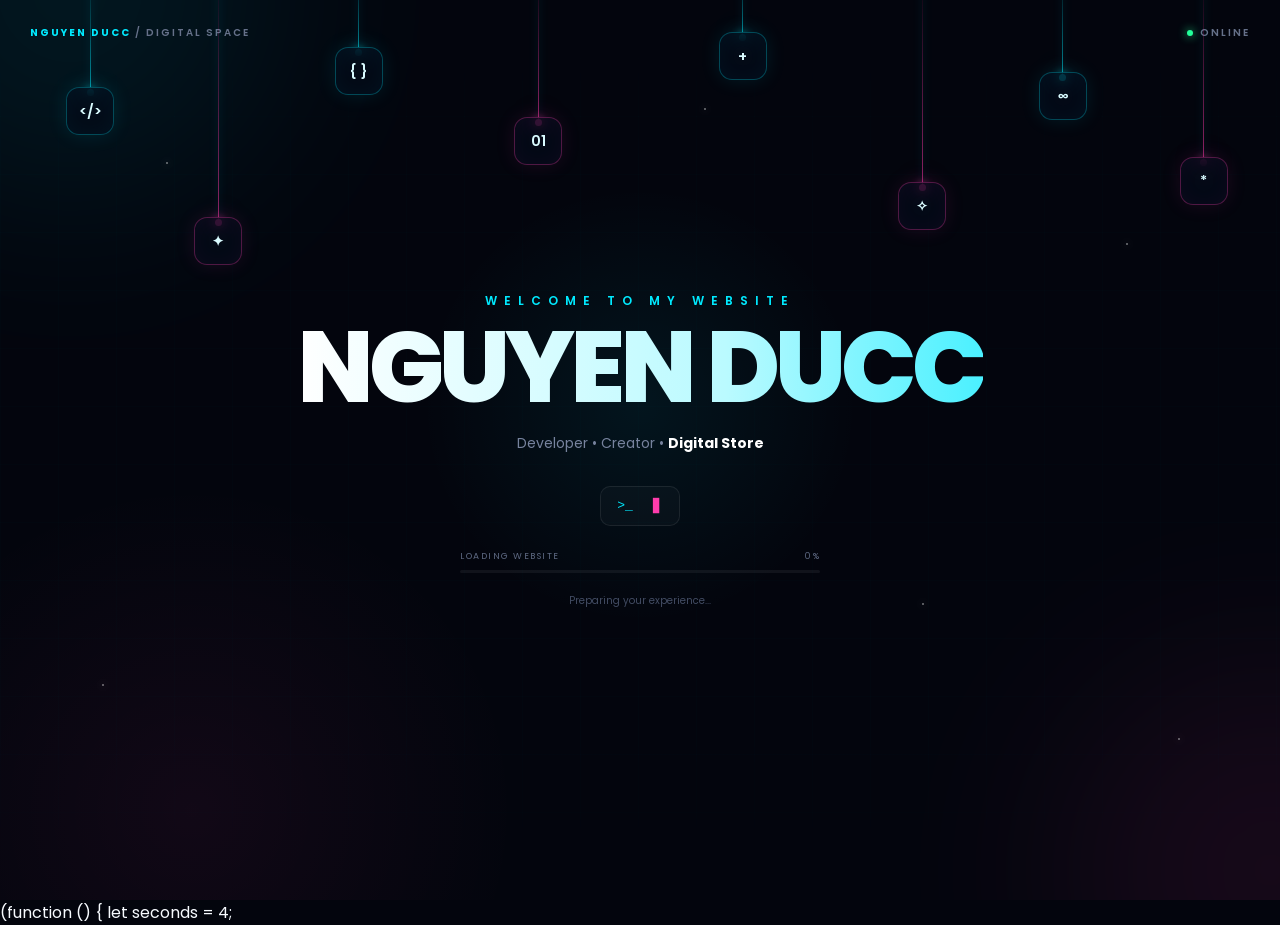
<file: index.html>
<!DOCTYPE html>
<html lang="vi">
<head>
<meta charset="UTF-8">
<meta name="viewport" content="width=device-width, initial-scale=1.0">
<meta name="description" content="Duccnestore - website thương mại điện tử hiện đại">
<title>Duccnestore - Thương mại điện tử</title>


<script>
  const params = new URLSearchParams(window.location.search);

  if (params.has("fromIntro")) {
    history.replaceState(null, "", window.location.pathname);
  } else {
    window.location.replace("./intro.html");
  }
</script>
<style>
:root{
  --primary:#a9825a;
  --primary2:#e5cfad;
  --accent:#c98f70;
  --success:#8c9b78;
  --bg:#faf5ec;
  --card:#fffdf8;
  --text:#393348;
  --muted:#81798d;
  --border:#eee5f1;
  --shadow:0 12px 35px rgba(105,83,130,.09);
  --radius:18px;
}

*{box-sizing:border-box;margin:0;padding:0}
html{scroll-behavior:smooth}
body{
  font-family:Inter,system-ui,-apple-system,BlinkMacSystemFont,"Segoe UI",sans-serif;
  background:var(--bg);
  color:var(--text);
  line-height:1.55
}
button,input,select,textarea{font:inherit}
button{cursor:pointer;border:0}
a{text-decoration:none;color:inherit}
img{max-width:100%;display:block}
.container{width:min(1180px,calc(100% - 32px));margin:auto}

/* HEADER */
.topbar{background:#6f5846;color:#fff;font-size:13px}
.topbar .container{
  display:flex;
  justify-content:space-between;
  padding:9px 0;
  gap:16px
}

.header{
  background:#fff;
  position:sticky;
  top:0;
  z-index:50;
  border-bottom:1px solid var(--border)
}
.header-main{
  min-height:76px;
  display:flex;
  align-items:center;
  gap:22px
}
.logo{
  font-size:27px;
  font-weight:900;
  color:var(--primary);
  white-space:nowrap
}
.logo span{color:var(--accent)}

.search{
  flex:1;
  display:flex;
  background:#f3eadc;
  border-radius:14px;
  overflow:hidden;
  border:1px solid transparent
}
.search:focus-within{border-color:var(--primary)}
.search input{
  flex:1;
  background:transparent;
  border:0;
  padding:13px 16px;
  outline:0
}
.search button{
  background:var(--primary);
  color:#fff;
  padding:0 20px
}
.header-actions{display:flex;align-items:center;gap:10px}
.icon-btn{
  width:44px;
  height:44px;
  border-radius:13px;
  background:#f3eadc;
  position:relative
}
.icon-btn:hover{background:#eee0cb}
.badge{
  position:absolute;
  right:-4px;
  top:-5px;
  background:var(--accent);
  color:#fff;
  font-size:11px;
  min-width:20px;
  height:20px;
  border-radius:50%;
  display:grid;
  place-items:center
}
.nav{border-top:1px solid #f0e8f2}
.nav .container{
  display:flex;
  gap:26px;
  align-items:center;
  height:48px
}
.nav a{
  font-size:14px;
  font-weight:700;
  color:#4b4f5b
}
.nav a:hover{color:var(--primary)}

/* COMMON */
.section{padding:30px 0}
.section-head{
  display:flex;
  justify-content:space-between;
  align-items:end;
  gap:15px;
  margin-bottom:18px
}
.section-head h2{font-size:28px}
.section-head p{color:var(--muted)}

.btn{
  display:inline-flex;
  align-items:center;
  justify-content:center;
  gap:8px;
  padding:12px 19px;
  border-radius:12px;
  font-weight:800;
  transition:.2s
}
.btn-primary{
  background:var(--primary);
  color:#fff
}
.btn-primary:hover{
  transform:translateY(-2px);
  box-shadow:0 10px 20px rgba(139,120,200,.24)
}
.btn-light{background:#fff;color:#292b3a}
.btn-outline{
  border:1px solid var(--border);
  background:#fff
}

/* HERO */
.hero{padding:30px 0}
.hero-grid{
  display:grid;
  grid-template-columns:1.35fr .65fr;
  gap:18px
}
.hero-main{
  min-height:390px;
  border-radius:26px;
  padding:52px;
  display:flex;
  align-items:center;
  position:relative;
  overflow:hidden;
  background:linear-gradient(125deg,#b58b61 0%,#e5cfad 52%,#f1dfc8 100%);
  color:#fff
}
.hero-main:after{
  content:"";
  position:absolute;
  width:330px;
  height:330px;
  border-radius:50%;
  background:rgba(255,255,255,.12);
  right:-70px;
  bottom:-110px
}
.hero-main h1{
  font-size:clamp(34px,5vw,60px);
  line-height:1.05;
  max-width:650px;
  margin:10px 0 18px
}
.hero-main p{
  max-width:580px;
  color:#fff8ff;
  font-size:17px
}
.hero .btn{margin-top:24px}
.hero-side{display:grid;gap:18px}
.promo{
  border-radius:24px;
  padding:28px;
  color:#fff;
  min-height:186px;
  display:flex;
  flex-direction:column;
  justify-content:center
}
.promo.one{background:linear-gradient(135deg,#d7b08a,#f0ddc5)}
.promo.two{background:linear-gradient(135deg,#a8b092,#dce0c9)}

/* CATEGORIES */
.categories{
  display:grid;
  grid-template-columns:repeat(6,1fr);
  gap:14px
}
.category{
  background:#fff;
  border:1px solid var(--border);
  border-radius:18px;
  padding:22px 12px;
  text-align:center;
  box-shadow:var(--shadow);
  transition:.2s
}
.category:hover{
  transform:translateY(-4px);
  border-color:#d7d2ff
}
.category .emoji{font-size:38px;margin-bottom:9px}
.category strong{font-size:14px}

/* FLASH */
.flash{
  background:#6f5846;
  color:#fff;
  border-radius:24px;
  padding:24px;
  margin:18px 0 10px
}
.flash-head{
  display:flex;
  justify-content:space-between;
  align-items:center;
  margin-bottom:18px
}
.timer{display:flex;gap:8px}
.timer b{
  background:#fff;
  color:#171827;
  padding:7px 9px;
  border-radius:8px;
  min-width:38px;
  text-align:center
}

/* PRODUCTS */
.products-grid{
  display:grid;
  grid-template-columns:repeat(4,1fr);
  gap:18px
}
.product{
  background:var(--card);
  border:1px solid var(--border);
  border-radius:18px;
  overflow:hidden;
  box-shadow:var(--shadow);
  position:relative;
  transition:.25s
}
.product:hover{transform:translateY(-5px)}
.product-img{
  height:220px;
  background:#f3eadc;
  display:grid;
  place-items:center;
  overflow:hidden
}
.product-img img{
  width:100%;
  height:100%;
  object-fit:cover
}
.product-body{padding:15px}
.product-cat{font-size:12px;color:var(--muted)}
.product-name{
  font-size:16px;
  font-weight:800;
  margin:5px 0;
  min-height:48px
}
.rating{color:#f5a623;font-size:13px}
.price{
  font-size:19px;
  font-weight:900;
  margin:8px 0
}
.old{
  font-size:13px;
  color:#9aa0aa;
  text-decoration:line-through;
  margin-left:5px;
  font-weight:500
}
.product-actions{display:flex;gap:8px}
.product-actions .btn{
  flex:1;
  padding:10px
}
.heart{
  position:absolute;
  right:12px;
  top:12px;
  width:38px;
  height:38px;
  border-radius:50%;
  background:#fff;
  box-shadow:0 4px 15px rgba(0,0,0,.12)
}
.heart.active{color:var(--accent)}
.discount{
  position:absolute;
  left:12px;
  top:12px;
  background:var(--accent);
  color:#fff;
  padding:5px 8px;
  border-radius:7px;
  font-size:11px;
  font-weight:800
}

/* FILTERS */
.toolbar{
  display:flex;
  justify-content:space-between;
  gap:12px;
  margin-bottom:18px;
  flex-wrap:wrap
}
.filters{display:flex;gap:8px;flex-wrap:wrap}
.filter{
  background:#fff;
  border:1px solid var(--border);
  border-radius:10px;
  padding:9px 13px
}
.filter.active{
  background:var(--primary);
  color:#fff;
  border-color:var(--primary)
}
.select{
  padding:10px 13px;
  border:1px solid var(--border);
  border-radius:10px;
  background:#fff
}

/* FEATURES */
.features{
  display:grid;
  grid-template-columns:repeat(4,1fr);
  gap:15px
}
.feature{
  background:#fff;
  padding:23px;
  border:1px solid var(--border);
  border-radius:17px
}
.feature .big{font-size:30px;margin-bottom:8px}
.feature h3{font-size:16px;margin-bottom:5px}
.feature p{color:var(--muted);font-size:13px}

/* BANNER / REVIEWS / FAQ */
.banner{
  background:linear-gradient(110deg,#fffdf8,#f2e6d3);
  border-radius:25px;
  padding:35px;
  display:flex;
  justify-content:space-between;
  align-items:center;
  gap:20px
}
.banner h2{font-size:30px}

.reviews{
  display:grid;
  grid-template-columns:repeat(3,1fr);
  gap:16px
}
.review{
  background:#fff;
  border:1px solid var(--border);
  padding:22px;
  border-radius:18px
}
.review p{color:#555b68;margin:12px 0}
.user{display:flex;gap:10px;align-items:center}
.avatar{
  width:42px;
  height:42px;
  border-radius:50%;
  background:#eee0cb;
  display:grid;
  place-items:center;
  font-weight:900;
  color:var(--primary)
}

.faq{display:grid;gap:10px}
.faq-item{
  background:#fff;
  border:1px solid var(--border);
  border-radius:14px;
  overflow:hidden
}
.faq-q{
  width:100%;
  padding:17px;
  display:flex;
  justify-content:space-between;
  font-weight:800;
  background:#fff;
  text-align:left
}
.faq-a{
  display:none;
  padding:0 17px 17px;
  color:var(--muted)
}
.faq-item.open .faq-a{display:block}

/* NEWSLETTER / FOOTER */
.newsletter{
  background:#6f5846;
  color:#fff;
  border-radius:25px;
  padding:36px;
  display:flex;
  justify-content:space-between;
  align-items:center;
  gap:20px
}
.newsletter form{
  display:flex;
  background:#fff;
  border-radius:12px;
  padding:5px;
  max-width:450px;
  width:100%
}
.newsletter input{
  border:0;
  outline:0;
  padding:10px;
  flex:1
}
.footer{
  background:#493b30;
  color:#bfc1ca;
  margin-top:30px;
  padding:45px 0 20px
}
.footer-grid{
  display:grid;
  grid-template-columns:1.4fr repeat(3,1fr);
  gap:35px
}
.footer h3{color:#fff;margin-bottom:12px}
.footer p,.footer a{
  font-size:14px;
  display:block;
  margin:7px 0
}
.footer a:hover{color:#fff}
.copyright{
  border-top:1px solid #292b37;
  margin-top:30px;
  padding-top:18px;
  text-align:center;
  font-size:13px
}

/* OVERLAYS */
.overlay{
  position:fixed;
  inset:0;
  background:rgba(73,59,48,.52);
  z-index:100;
  display:none
}
.overlay.show{display:block}

.drawer{
  position:fixed;
  right:0;
  top:0;
  height:100%;
  width:min(440px,100%);
  background:#fff;
  z-index:110;
  transform:translateX(100%);
  transition:.3s;
  display:flex;
  flex-direction:column
}
.drawer.show{transform:translateX(0)}
.drawer-head{
  padding:20px;
  border-bottom:1px solid var(--border);
  display:flex;
  justify-content:space-between
}
.drawer-head button,
.modal-head button{
  background:transparent;
  font-size:20px
}
.drawer-body{
  padding:18px;
  overflow:auto;
  flex:1
}
.cart-item{
  display:flex;
  gap:12px;
  padding:13px 0;
  border-bottom:1px solid var(--border)
}
.cart-item img{
  width:70px;
  height:70px;
  object-fit:cover;
  border-radius:10px
}
.cart-info{flex:1}
.qty{
  display:flex;
  align-items:center;
  gap:8px;
  margin-top:7px
}
.qty button{
  width:27px;
  height:27px;
  border-radius:7px;
  background:#f3eadc
}
.cart-foot{
  padding:18px;
  border-top:1px solid var(--border)
}
.total{
  display:flex;
  justify-content:space-between;
  font-size:20px;
  font-weight:900;
  margin-bottom:12px
}

.modal{
  position:fixed;
  z-index:120;
  left:50%;
  top:50%;
  transform:translate(-50%,-50%) scale(.95);
  width:min(760px,calc(100% - 28px));
  max-height:90vh;
  overflow:auto;
  background:#fff;
  border-radius:22px;
  display:none
}
.modal.show{display:block;animation:pop .2s forwards}
@keyframes pop{
  to{transform:translate(-50%,-50%) scale(1)}
}
.modal-head{
  padding:18px 22px;
  border-bottom:1px solid var(--border);
  display:flex;
  justify-content:space-between
}
.modal-body{padding:22px}

.detail{
  display:grid;
  grid-template-columns:1fr 1fr;
  gap:24px
}
.detail-img{
  border-radius:18px;
  overflow:hidden;
  background:#f3eadc
}
.detail-img img{
  width:100%;
  height:360px;
  object-fit:cover
}
.detail h2{font-size:28px}
.detail .desc{
  color:var(--muted);
  margin:15px 0
}

.form{display:grid;gap:12px}
.form input,
.form textarea,
.form select{
  width:100%;
  padding:12px;
  border:1px solid var(--border);
  border-radius:10px;
  outline:0
}
.form input:focus,
.form textarea:focus,
.form select:focus{border-color:var(--primary)}

.auth-tabs{
  display:flex;
  margin-bottom:20px;
  background:#f3eadc;
  border-radius:10px;
  padding:4px
}
.auth-tabs button{
  flex:1;
  padding:10px;
  border-radius:8px;
  background:transparent
}
.auth-tabs button.active{
  background:#fff;
  box-shadow:var(--shadow)
}

.toast{
  position:fixed;
  right:20px;
  bottom:20px;
  z-index:200;
  background:#6f5846;
  color:#fff;
  padding:13px 18px;
  border-radius:12px;
  transform:translateY(100px);
  opacity:0;
  transition:.3s
}
.toast.show{
  transform:translateY(0);
  opacity:1
}
.empty{
  text-align:center;
  padding:35px;
  color:var(--muted)
}
.backtop{
  position:fixed;
  right:18px;
  bottom:80px;
  width:42px;
  height:42px;
  border-radius:50%;
  background:var(--primary);
  color:#fff;
  display:none;
  z-index:40
}
.backtop.show{display:block}

/* RESPONSIVE */
@media(max-width:950px){
  .hero-grid{grid-template-columns:1fr}
  .categories{grid-template-columns:repeat(3,1fr)}
  .products-grid{grid-template-columns:repeat(3,1fr)}
  .features{grid-template-columns:repeat(2,1fr)}
  .footer-grid{grid-template-columns:repeat(2,1fr)}
}

@media(max-width:680px){
  .topbar .container{display:none}
  .header-main{
    height:auto;
    padding:12px 0;
    flex-wrap:wrap
  }
  .logo{font-size:23px}
  .search{order:3;flex-basis:100%}
  .nav{display:none}
  .hero-main{
    padding:30px;
    min-height:350px
  }
  .promo{min-height:150px}
  .categories{grid-template-columns:repeat(2,1fr)}
  .products-grid{
    grid-template-columns:repeat(2,1fr);
    gap:10px
  }
  .product-img{height:170px}
  .product-name{font-size:14px}
  .price{font-size:16px}
  .features,.reviews,.detail{grid-template-columns:1fr}
  .banner,.newsletter{display:block}
  .newsletter form{margin-top:18px}
  .footer-grid{grid-template-columns:1fr}
}
</style>
</head>

<body>

<div class="topbar">
  <div class="container">
    <span>🚚 Miễn phí vận chuyển đơn từ 499.000₫</span>
    <span>☎ Hotline: 1900 6868 · Hỗ trợ 24/7</span>
  </div>
</div>

<header class="header">
  <div class="container header-main">
    <a class="logo" href="#home">Duccne<span>store</span></a>

    <div class="search">
      <input id="searchInput" placeholder="Tìm kiếm sản phẩm..." autocomplete="off">
      <button onclick="searchProducts()">🔍 Tìm</button>
    </div>

    <div class="header-actions">
      <button class="icon-btn" onclick="openAuth()" title="Tài khoản">👤</button>
      <button class="icon-btn" onclick="openWishlist()" title="Yêu thích">
        ♡<span class="badge" id="wishCount">0</span>
      </button>
      <button class="icon-btn" onclick="openCart()" title="Giỏ hàng">
        🛒<span class="badge" id="cartCount">0</span>
      </button>
    </div>
  </div>

  <nav class="nav">
    <div class="container">
      <a href="#home">Trang chủ</a>
      <a href="#products">Sản phẩm</a>
      <a href="#categories">Danh mục</a>
      <a href="#features">Tính năng</a>
      <a href="#reviews">Đánh giá</a>
      <a href="#faq">FAQ</a>
      <a href="#contact">Liên hệ</a>
    </div>
  </nav>
</header>

<main>
  <section class="hero" id="home">
    <div class="container hero-grid">
      <div class="hero-main">
        <div>
          <small>✨ MUA SẮM THÔNG MINH</small>
          <h1>Cả thế giới mua sắm trong một chạm.</h1>
          <p>
            Khám phá hàng nghìn sản phẩm chính hãng, ưu đãi mỗi ngày
            và trải nghiệm thanh toán nhanh chóng tại Duccnestore.
          </p>
          <a href="#products" class="btn btn-light">Khám phá ngay →</a>
        </div>
      </div>

      <div class="hero-side">
        <div class="promo one">
          <small>🔥 FLASH SALE</small>
          <h2>Giảm đến 50%</h2>
          <p>Hàng ngàn deal đang chờ bạn.</p>
          <a href="#flash" class="btn btn-light" style="width:max-content;margin-top:12px">
            Săn deal
          </a>
        </div>

        <div class="promo two">
          <small>🎁 THÀNH VIÊN MỚI</small>
          <h2>Voucher 100K</h2>
          <p>Cho đơn hàng đầu tiên.</p>
          <button class="btn btn-light" style="width:max-content;margin-top:12px" onclick="openAuth()">
            Đăng ký
          </button>
        </div>
      </div>
    </div>
  </section>

  <section class="section" id="categories">
    <div class="container">
      <div class="section-head">
        <div>
          <h2>Danh mục nổi bật</h2>
          <p>Chọn đúng thứ bạn đang cần.</p>
        </div>
      </div>

      <div class="categories">
        <button class="category" onclick="filterCategory('Điện thoại')">
          <div class="emoji">📱</div><strong>Điện thoại</strong>
        </button>
        <button class="category" onclick="filterCategory('Laptop')">
          <div class="emoji">💻</div><strong>Laptop</strong>
        </button>
        <button class="category" onclick="filterCategory('Thời trang')">
          <div class="emoji">👕</div><strong>Thời trang</strong>
        </button>
        <button class="category" onclick="filterCategory('Gia dụng')">
          <div class="emoji">🏠</div><strong>Gia dụng</strong>
        </button>
        <button class="category" onclick="filterCategory('Phụ kiện')">
          <div class="emoji">🎧</div><strong>Phụ kiện</strong>
        </button>
        <button class="category" onclick="filterCategory('Làm đẹp')">
          <div class="emoji">💄</div><strong>Làm đẹp</strong>
        </button>
      </div>
    </div>
  </section>

  <section class="section" id="flash">
    <div class="container">
      <div class="flash">
        <div class="flash-head">
          <div>
            <h2>⚡ Flash Sale</h2>
            <small>Ưu đãi có hạn</small>
          </div>

          <div class="timer">
            <b id="hh">08</b>
            <b id="mm">45</b>
            <b id="ss">32</b>
          </div>
        </div>

        <div class="products-grid" id="flashGrid"></div>
      </div>
    </div>
  </section>

  <section class="section" id="products">
    <div class="container">
      <div class="section-head">
        <div>
          <h2>Tất cả sản phẩm</h2>
          <p id="resultText">Khám phá các sản phẩm được chọn lọc.</p>
        </div>
      </div>

      <div class="toolbar">
        <div class="filters">
          <button class="filter active" onclick="filterCategory('Tất cả',this)">Tất cả</button>
          <button class="filter" onclick="filterCategory('Điện thoại',this)">Điện thoại</button>
          <button class="filter" onclick="filterCategory('Laptop',this)">Laptop</button>
          <button class="filter" onclick="filterCategory('Thời trang',this)">Thời trang</button>
          <button class="filter" onclick="filterCategory('Gia dụng',this)">Gia dụng</button>
          <button class="filter" onclick="filterCategory('Phụ kiện',this)">Phụ kiện</button>
        </div>

        <select class="select" id="sortSelect" onchange="renderProducts()">
          <option value="default">Sắp xếp mặc định</option>
          <option value="priceAsc">Giá thấp → cao</option>
          <option value="priceDesc">Giá cao → thấp</option>
          <option value="rating">Đánh giá cao</option>
          <option value="name">Tên A → Z</option>
        </select>
      </div>

      <div class="products-grid" id="productGrid"></div>
    </div>
  </section>

  <section class="section" id="features">
    <div class="container">
      <div class="section-head">
        <div>
          <h2>Vì sao chọn Duccnestore?</h2>
          <p>Mọi thứ cần thiết cho một trải nghiệm mua sắm tử tế.</p>
        </div>
      </div>

      <div class="features">
        <div class="feature">
          <div class="big">🚚</div>
          <h3>Giao hàng nhanh</h3>
          <p>Giao tận nơi toàn quốc, theo dõi đơn hàng dễ dàng.</p>
        </div>
        <div class="feature">
          <div class="big">🛡️</div>
          <h3>Chính hãng & an toàn</h3>
          <p>Sản phẩm được kiểm duyệt và bảo vệ quyền lợi khách hàng.</p>
        </div>
        <div class="feature">
          <div class="big">💳</div>
          <h3>Thanh toán tiện lợi</h3>
          <p>Hỗ trợ nhiều phương thức thanh toán nhanh và bảo mật.</p>
        </div>
        <div class="feature">
          <div class="big">↩️</div>
          <h3>Đổi trả dễ dàng</h3>
          <p>Hỗ trợ đổi trả theo chính sách minh bạch và rõ ràng.</p>
        </div>
      </div>
    </div>
  </section>

  <section class="section">
    <div class="container">
      <div class="banner">
        <div>
          <small>🎁 ƯU ĐÃI ĐẶC BIỆT</small>
          <h2>Giảm 100.000₫ cho đơn đầu tiên</h2>
          <p>Nhập mã <b>DUCCNESTORE100</b> khi thanh toán.</p>
        </div>
        <button class="btn btn-primary" onclick="copyCoupon()">Sao chép mã</button>
      </div>
    </div>
  </section>

  <section class="section" id="reviews">
    <div class="container">
      <div class="section-head">
        <div>
          <h2>Khách hàng nói gì?</h2>
          <p>Những trải nghiệm thật từ cộng đồng mua sắm.</p>
        </div>
      </div>

      <div class="reviews">
        <div class="review">
          <div class="rating">★★★★★</div>
          <p>“Giao diện dễ dùng, tìm sản phẩm nhanh. Đóng gói rất ổn và giao đúng hẹn.”</p>
          <div class="user">
            <div class="avatar">A</div>
            <div><b>An Nguyễn</b><small> Khách hàng</small></div>
          </div>
        </div>

        <div class="review">
          <div class="rating">★★★★★</div>
          <p>“Mình thích phần giỏ hàng và mã giảm giá. Mua trên điện thoại cũng rất tiện.”</p>
          <div class="user">
            <div class="avatar">M</div>
            <div><b>Minh Trần</b><small> Khách hàng</small></div>
          </div>
        </div>

        <div class="review">
          <div class="rating">★★★★★</div>
          <p>“Sản phẩm đa dạng, thông tin rõ ràng. Hỗ trợ khách hàng phản hồi nhanh.”</p>
          <div class="user">
            <div class="avatar">L</div>
            <div><b>Lan Phạm</b><small> Khách hàng</small></div>
          </div>
        </div>
      </div>
    </div>
  </section>

  <section class="section" id="faq">
    <div class="container">
      <div class="section-head">
        <div>
          <h2>Câu hỏi thường gặp</h2>
          <p>Cần biết gì, mở câu trả lời ngay.</p>
        </div>
      </div>

      <div class="faq">
        <div class="faq-item">
          <button class="faq-q" onclick="toggleFaq(this)">
            Duccnestore có giao hàng toàn quốc? <span>＋</span>
          </button>
          <div class="faq-a">Có. Duccnestore hỗ trợ giao hàng đến hầu hết tỉnh thành tại Việt Nam.</div>
        </div>

        <div class="faq-item">
          <button class="faq-q" onclick="toggleFaq(this)">
            Tôi có thể đổi trả sản phẩm không? <span>＋</span>
          </button>
          <div class="faq-a">Có. Sản phẩm đủ điều kiện sẽ được hỗ trợ đổi trả theo chính sách của cửa hàng.</div>
        </div>

        <div class="faq-item">
          <button class="faq-q" onclick="toggleFaq(this)">
            Có thể lưu sản phẩm yêu thích không? <span>＋</span>
          </button>
          <div class="faq-a">Có. Nhấn biểu tượng trái tim trên sản phẩm để lưu vào danh sách yêu thích.</div>
        </div>

        <div class="faq-item">
          <button class="faq-q" onclick="toggleFaq(this)">
            Giỏ hàng có được lưu khi đóng trình duyệt? <span>＋</span>
          </button>
          <div class="faq-a">Có. Demo này sử dụng localStorage để lưu giỏ hàng trên thiết bị của bạn.</div>
        </div>
      </div>
    </div>
  </section>

  <section class="section" id="contact">
    <div class="container">
      <div class="newsletter">
        <div>
          <small>📩 NHẬN ƯU ĐÃI</small>
          <h2>Đừng bỏ lỡ deal mới.</h2>
          <p>Đăng ký email để nhận thông báo khuyến mãi.</p>
        </div>

        <form onsubmit="subscribe(event)">
          <input type="email" required placeholder="Email của bạn">
          <button class="btn btn-primary">Đăng ký</button>
        </form>
      </div>
    </div>
  </section>
</main>

<footer class="footer">
  <div class="container">
    <div class="footer-grid">
      <div>
        <div class="logo">Duccne<span>store</span></div>
        <p>Nền tảng thương mại điện tử demo hiện đại, nhanh và thân thiện.</p>
        <p>📍 Lạch Tray, TP. Hải Phòng</p>
        <p>☎ 1900 6868</p>
        <p>✉ support@Duccnestore.vn</p>
      </div>

      <div>
        <h3>Mua sắm</h3>
        <a href="#products">Sản phẩm</a>
        <a href="#categories">Danh mục</a>
        <a href="#flash">Flash Sale</a>
        <a href="#">Thương hiệu</a>
      </div>

      <div>
        <h3>Hỗ trợ</h3>
        <a href="#faq">FAQ</a>
        <a href="#">Chính sách đổi trả</a>
        <a href="#">Vận chuyển</a>
        <a href="#">Bảo mật</a>
      </div>

      <div>
        <h3>Kết nối</h3>
        <a href="#">Facebook</a>
        <a href="#">Instagram</a>
        <a href="#">TikTok</a>
        <a href="#">YouTube</a>
      </div>
    </div>

    <div class="copyright">© 2026 Duccnestore. Demo website thương mại điện tử.</div>
  </div>
</footer>

<div class="overlay" id="overlay" onclick="closeAll()"></div>

<aside class="drawer" id="cartDrawer">
  <div class="drawer-head">
    <h2>🛒 Giỏ hàng</h2>
    <button onclick="closeCart()">✕</button>
  </div>

  <div class="drawer-body" id="cartBody"></div>

  <div class="cart-foot">
    <div class="total">
      <span>Tổng cộng</span>
      <span id="cartTotal">0₫</span>
    </div>
    <button class="btn btn-primary" style="width:100%" onclick="checkout()">
      Thanh toán
    </button>
  </div>
</aside>

<div class="modal" id="detailModal">
  <div class="modal-head">
    <h2>Chi tiết sản phẩm</h2>
    <button onclick="closeModal('detailModal')">✕</button>
  </div>
  <div class="modal-body" id="detailBody"></div>
</div>

<div class="modal" id="authModal">
  <div class="modal-head">
    <h2>Tài khoản</h2>
    <button onclick="closeModal('authModal')">✕</button>
  </div>

  <div class="modal-body">
    <div class="auth-tabs">
      <button id="loginTab" class="active" onclick="showAuth('login')">Đăng nhập</button>
      <button id="registerTab" onclick="showAuth('register')">Đăng ký</button>
    </div>

    <form class="form" id="loginForm" onsubmit="login(event)">
      <input type="email" required placeholder="Email">
      <input type="password" required placeholder="Mật khẩu">
      <button class="btn btn-primary">Đăng nhập</button>
    </form>

    <form class="form" id="registerForm" style="display:none" onsubmit="register(event)">
      <input required placeholder="Họ và tên">
      <input type="email" required placeholder="Email">
      <input type="password" required placeholder="Mật khẩu">
      <button class="btn btn-primary">Tạo tài khoản</button>
    </form>
  </div>
</div>

<div class="modal" id="wishlistModal">
  <div class="modal-head">
    <h2>♡ Sản phẩm yêu thích</h2>
    <button onclick="closeModal('wishlistModal')">✕</button>
  </div>
  <div class="modal-body" id="wishlistBody"></div>
</div>

<div class="modal" id="checkoutModal">
  <div class="modal-head">
    <h2>Thanh toán</h2>
    <button onclick="closeModal('checkoutModal')">✕</button>
  </div>

  <div class="modal-body">
    <form class="form" onsubmit="placeOrder(event)">
      <input required placeholder="Họ và tên người nhận">
      <input required placeholder="Số điện thoại">
      <input required placeholder="Địa chỉ giao hàng">
      <textarea rows="3" placeholder="Ghi chú"></textarea>

      <select class="select">
        <option>Thanh toán khi nhận hàng (COD)</option>
        <option>Chuyển khoản ngân hàng</option>
        <option>Ví điện tử</option>
      </select>

      <button class="btn btn-primary">Xác nhận đặt hàng</button>
    </form>
  </div>
</div>

<div class="toast" id="toast"></div>
<button class="backtop" id="backtop" onclick="window.scrollTo({top:0,behavior:'smooth'})">↑</button>

<script>
const products = [
  {
    id:1,
    name:"Nee Phone X Pro",
    cat:"Điện thoại",
    price:18990000,
    old:21990000,
    rating:4.9,
    img:"https://images.unsplash.com/photo-1592899677977-9c10ca588bbd?auto=format&fit=crop&w=700&q=80",
    desc:"Điện thoại cao cấp với màn hình sắc nét, hiệu năng mạnh và camera chuyên nghiệp."
  },
  {
    id:2,
    name:"Nee Phone Air",
    cat:"Điện thoại",
    price:8990000,
    old:9990000,
    rating:4.7,
    img:"https://images.unsplash.com/photo-1511707171634-5f897ff02aa9?auto=format&fit=crop&w=700&q=80",
    desc:"Thiết kế mỏng nhẹ, hiệu năng ổn định, phù hợp học tập và công việc."
  },
  {
    id:3,
    name:"ProBook Ultra 14",
    cat:"Laptop",
    price:24990000,
    old:27990000,
    rating:4.9,
    img:"https://images.unsplash.com/photo-1496181133206-80ce9b88a853?auto=format&fit=crop&w=700&q=80",
    desc:"Laptop cao cấp cho công việc sáng tạo, văn phòng và lập trình."
  },
  {
    id:4,
    name:"WorkMate 15",
    cat:"Laptop",
    price:15990000,
    old:17990000,
    rating:4.6,
    img:"https://images.unsplash.com/photo-1525547719571-a2d4ac8945e2?auto=format&fit=crop&w=700&q=80",
    desc:"Màn hình lớn, pin tốt và hiệu năng cân bằng."
  },
  {
    id:5,
    name:"Tai nghe AirBeat Max",
    cat:"Phụ kiện",
    price:2990000,
    old:3990000,
    rating:4.8,
    img:"https://images.unsplash.com/photo-1505740420928-5e560c06d30e?auto=format&fit=crop&w=700&q=80",
    desc:"Tai nghe chống ồn chủ động, âm thanh sống động và thời lượng pin dài."
  },
  {
    id:6,
    name:"Smart Watch S8",
    cat:"Phụ kiện",
    price:3290000,
    old:4290000,
    rating:4.7,
    img:"https://images.unsplash.com/photo-1523275335684-37898b6baf30?auto=format&fit=crop&w=700&q=80",
    desc:"Theo dõi vận động, thông báo thông minh và thiết kế thời trang."
  },
  {
    id:7,
    name:"Áo khoác Urban",
    cat:"Thời trang",
    price:690000,
    old:890000,
    rating:4.5,
    img:"https://images.unsplash.com/photo-1551028719-00167b16eac5?auto=format&fit=crop&w=700&q=80",
    desc:"Áo khoác phong cách hiện đại, chất liệu bền và dễ phối đồ."
  },
  {
    id:8,
    name:"Sneaker Street Pro",
    cat:"Thời trang",
    price:1290000,
    old:1690000,
    rating:4.8,
    img:"https://images.unsplash.com/photo-1542291026-7eec264c27ff?auto=format&fit=crop&w=700&q=80",
    desc:"Giày sneaker êm ái, phù hợp đi học, đi làm và dạo phố."
  },
  {
    id:9,
    name:"Nồi chiên SmartCook",
    cat:"Gia dụng",
    price:1790000,
    old:2390000,
    rating:4.6,
    img:"https://images.unsplash.com/photo-1585515320310-259814833e62?auto=format&fit=crop&w=700&q=80",
    desc:"Nồi chiên dung tích lớn, nhiều chế độ nấu và dễ vệ sinh."
  },
  {
    id:10,
    name:"Máy xay FreshMix",
    cat:"Gia dụng",
    price:990000,
    old:1290000,
    rating:4.5,
    img:"https://images.unsplash.com/photo-1570222094114-d054a817e56b?auto=format&fit=crop&w=700&q=80",
    desc:"Máy xay đa năng cho sinh tố, thực phẩm và đồ uống."
  },
  {
    id:11,
    name:"Kem dưỡng Glow",
    cat:"Làm đẹp",
    price:490000,
    old:650000,
    rating:4.7,
    img:"https://images.unsplash.com/photo-1556228578-8c89e6adf883?auto=format&fit=crop&w=700&q=80",
    desc:"Kem dưỡng chăm sóc da với kết cấu nhẹ và dễ thẩm thấu."
  },
  {
    id:12,
    name:"Serum Bright Skin",
    cat:"Làm đẹp",
    price:590000,
    old:790000,
    rating:4.8,
    img:"https://images.unsplash.com/photo-1620916566398-39f1143ab7be?auto=format&fit=crop&w=700&q=80",
    desc:"Serum dưỡng da dùng hàng ngày, thiết kế tiện lợi."
  },
  {
    id:13,
    name:"Bàn phím Mechanical K8",
    cat:"Phụ kiện",
    price:1490000,
    old:1890000,
    rating:4.8,
    img:"https://images.unsplash.com/photo-1587829741301-dc798b83add3?auto=format&fit=crop&w=700&q=80",
    desc:"Bàn phím cơ gọn gàng với trải nghiệm gõ tốt."
  },
  {
    id:14,
    name:"Chuột Wireless Pro",
    cat:"Phụ kiện",
    price:790000,
    old:990000,
    rating:4.6,
    img:"https://images.unsplash.com/photo-1527814050087-3793815479db?auto=format&fit=crop&w=700&q=80",
    desc:"Chuột không dây chính xác, thoải mái cho công việc dài giờ."
  },
  {
    id:15,
    name:"Túi đeo Urban Bag",
    cat:"Thời trang",
    price:550000,
    old:750000,
    rating:4.5,
    img:"https://images.unsplash.com/photo-1553062407-98eeb64c6a62?auto=format&fit=crop&w=700&q=80",
    desc:"Túi đeo tiện dụng, thiết kế trẻ trung và nhiều ngăn."
  },
  {
    id:16,
    name:"Loa Bluetooth Mini",
    cat:"Phụ kiện",
    price:890000,
    old:1190000,
    rating:4.7,
    img:"https://images.unsplash.com/photo-1608043152269-423dbba4e7e1?auto=format&fit=crop&w=700&q=80",
    desc:"Loa nhỏ gọn, âm thanh mạnh mẽ và dễ mang theo."
  }
];

let cart = JSON.parse(localStorage.getItem("Duccnestore_cart") || "[]");
let wishlist = JSON.parse(localStorage.getItem("Duccnestore_wish") || "[]");
let activeCategory = "Tất cả";
let query = "";

const money = n => new Intl.NumberFormat("vi-VN").format(n) + "₫";
const getProduct = id => products.find(p => p.id === id);

function save(){
  localStorage.setItem("Duccnestore_cart", JSON.stringify(cart));
  localStorage.setItem("Duccnestore_wish", JSON.stringify(wishlist));
  updateCounts();
}

function updateCounts(){
  document.getElementById("cartCount").textContent =
    cart.reduce((sum,item) => sum + item.qty, 0);

  document.getElementById("wishCount").textContent = wishlist.length;
}

function stars(rating){
  const full = Math.round(rating);
  return "★".repeat(full) + "☆".repeat(5 - full);
}

function productCard(product){
  const liked = wishlist.includes(product.id);
  const discount = Math.round((1 - product.price / product.old) * 100);

  return `
    <article class="product">
      ${discount > 0 ? `<span class="discount">-${discount}%</span>` : ""}

      <button
        class="heart ${liked ? "active" : ""}"
        onclick="toggleWish(${product.id})"
        aria-label="Yêu thích"
      >${liked ? "♥" : "♡"}</button>

      <div class="product-img">
        <img src="${product.img}" alt="${product.name}" loading="lazy">
      </div>

      <div class="product-body">
        <span class="product-cat">${product.cat}</span>

        <div class="product-name">${product.name}</div>

        <div class="rating">
          ${stars(product.rating)}
          <span style="color:#777">(${product.rating})</span>
        </div>

        <div class="price">
          ${money(product.price)}
          <span class="old">${money(product.old)}</span>
        </div>

        <div class="product-actions">
          <button class="btn btn-outline" onclick="openDetail(${product.id})">
            Xem
          </button>
          <button class="btn btn-primary" onclick="addCart(${product.id})">
            + Giỏ
          </button>
        </div>
      </div>
    </article>
  `;
}

function renderProducts(){
  let list = products.filter(product => {
    const categoryOK =
      activeCategory === "Tất cả" ||
      product.cat === activeCategory;

    const searchOK =
      !query ||
      product.name.toLowerCase().includes(query.toLowerCase()) ||
      product.cat.toLowerCase().includes(query.toLowerCase());

    return categoryOK && searchOK;
  });

  const sort = document.getElementById("sortSelect").value;

  if(sort === "priceAsc") list.sort((a,b) => a.price - b.price);
  if(sort === "priceDesc") list.sort((a,b) => b.price - a.price);
  if(sort === "rating") list.sort((a,b) => b.rating - a.rating);
  if(sort === "name") list.sort((a,b) => a.name.localeCompare(b.name));

  document.getElementById("productGrid").innerHTML =
    list.length
      ? list.map(productCard).join("")
      : `<div class="empty" style="grid-column:1/-1">
           Không tìm thấy sản phẩm phù hợp.
         </div>`;

  document.getElementById("resultText").textContent =
    `Hiển thị ${list.length} sản phẩm`;
}

function renderFlash(){
  document.getElementById("flashGrid").innerHTML =
    products.slice(0,4).map(productCard).join("");
}

function filterCategory(category, button){
  activeCategory = category;

  document.querySelectorAll(".filter")
    .forEach(item => item.classList.remove("active"));

  if(button) button.classList.add("active");

  renderProducts();

  document.getElementById("products")
    .scrollIntoView({behavior:"smooth"});
}

function searchProducts(){
  query = document.getElementById("searchInput").value.trim();
  activeCategory = "Tất cả";

  document.querySelectorAll(".filter")
    .forEach(item => item.classList.remove("active"));

  document.querySelector(".filter")?.classList.add("active");

  renderProducts();

  document.getElementById("products")
    .scrollIntoView({behavior:"smooth"});
}

document.getElementById("searchInput").addEventListener("input", event => {
  query = event.target.value;
  renderProducts();
});

function addCart(id){
  const item = cart.find(item => item.id === id);

  if(item){
    item.qty++;
  }else{
    cart.push({id,qty:1});
  }

  save();
  showToast("Đã thêm sản phẩm vào giỏ hàng 🛒");
}

function removeCart(id){
  cart = cart.filter(item => item.id !== id);
  save();
  renderCart();
}

function changeQty(id, amount){
  const item = cart.find(item => item.id === id);
  if(!item) return;

  item.qty += amount;

  if(item.qty <= 0){
    removeCart(id);
    return;
  }

  save();
  renderCart();
}

function renderCart(){
  const body = document.getElementById("cartBody");

  if(!cart.length){
    body.innerHTML = `
      <div class="empty">
        🛒<br>Giỏ hàng đang trống.
      </div>
    `;

    document.getElementById("cartTotal").textContent = "0₫";
    return;
  }

  body.innerHTML = cart.map(item => {
    const product = getProduct(item.id);

    return `
      <div class="cart-item">
        <img src="${product.img}" alt="${product.name}">

        <div class="cart-info">
          <b>${product.name}</b>
          <div>${money(product.price)}</div>

          <div class="qty">
            <button onclick="changeQty(${product.id},-1)">−</button>
            <span>${item.qty}</span>
            <button onclick="changeQty(${product.id},1)">+</button>

            <button
              onclick="removeCart(${product.id})"
              style="margin-left:auto"
            >🗑️</button>
          </div>
        </div>
      </div>
    `;
  }).join("");

  const total = cart.reduce(
    (sum,item) => sum + getProduct(item.id).price * item.qty,
    0
  );

  document.getElementById("cartTotal").textContent = money(total);
}

function openCart(){
  closeAll(false);

  document.getElementById("overlay").classList.add("show");
  document.getElementById("cartDrawer").classList.add("show");

  renderCart();
}

function closeCart(){
  document.getElementById("cartDrawer").classList.remove("show");
  document.getElementById("overlay").classList.remove("show");
}

function openDetail(id){
  const product = getProduct(id);

  document.getElementById("detailBody").innerHTML = `
    <div class="detail">
      <div class="detail-img">
        <img src="${product.img}" alt="${product.name}">
      </div>

      <div>
        <span class="product-cat">${product.cat}</span>
        <h2>${product.name}</h2>

        <div class="rating">
          ${stars(product.rating)} ${product.rating}/5
        </div>

        <div class="price" style="font-size:27px">
          ${money(product.price)}
          <span class="old">${money(product.old)}</span>
        </div>

        <p class="desc">${product.desc}</p>

        <p>🚚 Giao hàng nhanh · 🛡️ Chính hãng · ↩️ Đổi trả hỗ trợ</p>

        <button
          class="btn btn-primary"
          style="margin-top:18px;width:100%"
          onclick="addCart(${product.id});closeModal('detailModal')"
        >
          Thêm vào giỏ hàng
        </button>
      </div>
    </div>
  `;

  openModal("detailModal");
}

function toggleWish(id){
  if(wishlist.includes(id)){
    wishlist = wishlist.filter(item => item !== id);
  }else{
    wishlist.push(id);
  }

  save();
  renderProducts();
  renderFlash();
  renderWishlist();
}

function openWishlist(){
  renderWishlist();
  openModal("wishlistModal");
}

function renderWishlist(){
  const body = document.getElementById("wishlistBody");
  const list = wishlist.map(getProduct).filter(Boolean);

  body.innerHTML = list.length
    ? `<div class="products-grid" style="grid-template-columns:repeat(2,1fr)">
         ${list.map(productCard).join("")}
       </div>`
    : `<div class="empty">♡ Chưa có sản phẩm yêu thích.</div>`;
}

function openModal(id){
  closeAll(false);

  document.getElementById("overlay").classList.add("show");
  document.getElementById(id).classList.add("show");
}

function closeModal(id){
  document.getElementById(id).classList.remove("show");

  const anotherOpen =
    document.querySelector(".modal.show") ||
    document.getElementById("cartDrawer").classList.contains("show");

  if(!anotherOpen){
    document.getElementById("overlay").classList.remove("show");
  }
}

function closeAll(removeOverlay = true){
  document.querySelectorAll(".modal")
    .forEach(modal => modal.classList.remove("show"));

  document.getElementById("cartDrawer")
    .classList.remove("show");

  if(removeOverlay){
    document.getElementById("overlay")
      .classList.remove("show");
  }
}

function openAuth(){
  openModal("authModal");
}

function showAuth(type){
  document.getElementById("loginTab")
    .classList.toggle("active",type === "login");

  document.getElementById("registerTab")
    .classList.toggle("active",type === "register");

  document.getElementById("loginForm").style.display =
    type === "login" ? "grid" : "none";

  document.getElementById("registerForm").style.display =
    type === "register" ? "grid" : "none";
}

function login(event){
  event.preventDefault();
  showToast("Đăng nhập demo thành công 👤");
  closeModal("authModal");
}

function register(event){
  event.preventDefault();
  showToast("Tạo tài khoản demo thành công 🎉");
  closeModal("authModal");
}

function checkout(){
  if(!cart.length){
    showToast("Giỏ hàng đang trống");
    return;
  }

  closeCart();
  openModal("checkoutModal");
}

function placeOrder(event){
  event.preventDefault();

  cart = [];
  save();

  closeModal("checkoutModal");
  showToast("Đặt hàng thành công! 🎉");
}

function toggleFaq(button){
  button.parentElement.classList.toggle("open");
}

function copyCoupon(){
  const coupon = "DUCCNESTORE100";

  if(navigator.clipboard){
    navigator.clipboard.writeText(coupon);
  }

  showToast("Đã sao chép mã DUCCNESTORE100 🎟️");
}

function subscribe(event){
  event.preventDefault();
  event.target.reset();
  showToast("Đăng ký nhận ưu đãi thành công 📩");
}

function showToast(message){
  const toast = document.getElementById("toast");

  toast.textContent = message;
  toast.classList.add("show");

  clearTimeout(window.toastTimer);

  window.toastTimer = setTimeout(() => {
    toast.classList.remove("show");
  },2500);
}

/* FLASH SALE */
let seconds = 8 * 3600 + 45 * 60 + 32;

function updateTimer(){
  seconds = Math.max(0,seconds - 1);

  const hours = Math.floor(seconds / 3600);
  const minutes = Math.floor((seconds % 3600) / 60);
  const secs = seconds % 60;

  document.getElementById("hh").textContent =
    String(hours).padStart(2,"0");

  document.getElementById("mm").textContent =
    String(minutes).padStart(2,"0");

  document.getElementById("ss").textContent =
    String(secs).padStart(2,"0");
}

setInterval(updateTimer,1000);

/* BACK TO TOP */
window.addEventListener("scroll",() => {
  document.getElementById("backtop")
    .classList.toggle("show",window.scrollY > 500);
});

/* ESC ĐÓNG MODAL */
document.addEventListener("keydown",event => {
  if(event.key === "Escape"){
    closeAll();
  }
});

/* KHỞI TẠO */
renderProducts();
renderFlash();
updateCounts();
</script>

</body>
</html>
</file>
